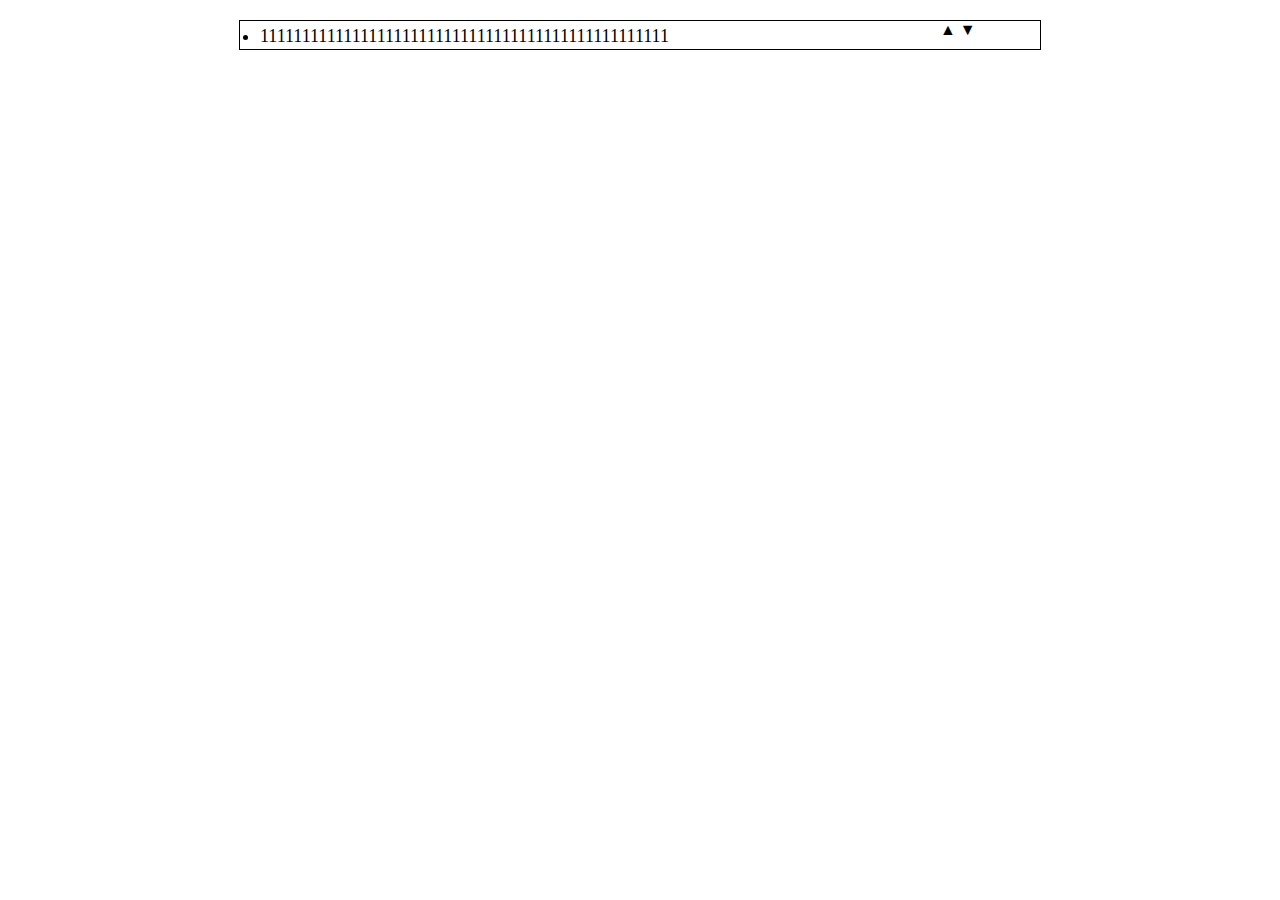
<file: 文字轮播.html>
<!DOCTYPE html>
<html lang="en">
<head>
    <meta charset="UTF-8">
    <title></title>
    <style>
        * {
            margin: 0;
            padding: 0;
            border: none;
        }

        .warp {
            width: 800px;
            height: 28px;
            margin: 20px auto;
            position: relative;
            overflow: hidden;
            border: 1px solid black;
        }

        .warp ul {
            width: 700px;
            top: 0;
            left: 20px;
            position: absolute;
        }

        .warp ul li {
            height: 18px;
            font-size: 18px;
            padding: 5px 0;
            /*border:1px solid red;*/
        }

        .bt {
            width: 100px;
            height: 50px;
            top: 0;
            right: 0;
            position: absolute;
        }
    </style>
    <script type="text/javascript" src="js/jquery-1.11.1.js"></script>
    <script type="text/javascript" src="js/tween.js"></script>
    <script type="text/javascript">
        $(function () {
            (function () {
                var aData = [
                    '1111111111111111111111111111111111111111111111111',
                    '2222222222222222222222222222222222222222222222222',
                    '3333333333333333333333333333333333333333333333333',
                    '4444444444444444444444444444444444444444444444444',
                    '5555555555555555555555555555555555555555555555555'
                ];
                var str = '';
                $.each(aData, function (key, val) {
                    str += '<li>' + val + '</li>';
                });
                var oUl = $('.warp ul');
                oUl.html(str);
                var iNow = 0;
                var iHeight = $('.warp ul li').outerHeight(true);
                function moveLi(direct) {//direct=-1是bt_up
                    iNow += direct;
                    iNow=iNow<0?aData.length-1:iNow;
                    iNow=iNow>aData.length-1?0:iNow;
                    console.log(aData.length-1);
                    console.log(iNow);
                    oUl.stop().animate({top: -iNow * iHeight},1000,'elasticOut');
                }
                $('.bt_down').click(function () {
                    moveLi(1);
                });
                setInterval(function () {
                    moveLi(1);
                },2600);
            })();
        });
    </script>
</head>
<body>
<div class="warp">
    <ul>

    </ul>
    <div class="bt">
        <span class="bt_up">▲</span>
        <span class="bt_down">▼</span>
    </div>
</div>
</body>
</html>
</file>
